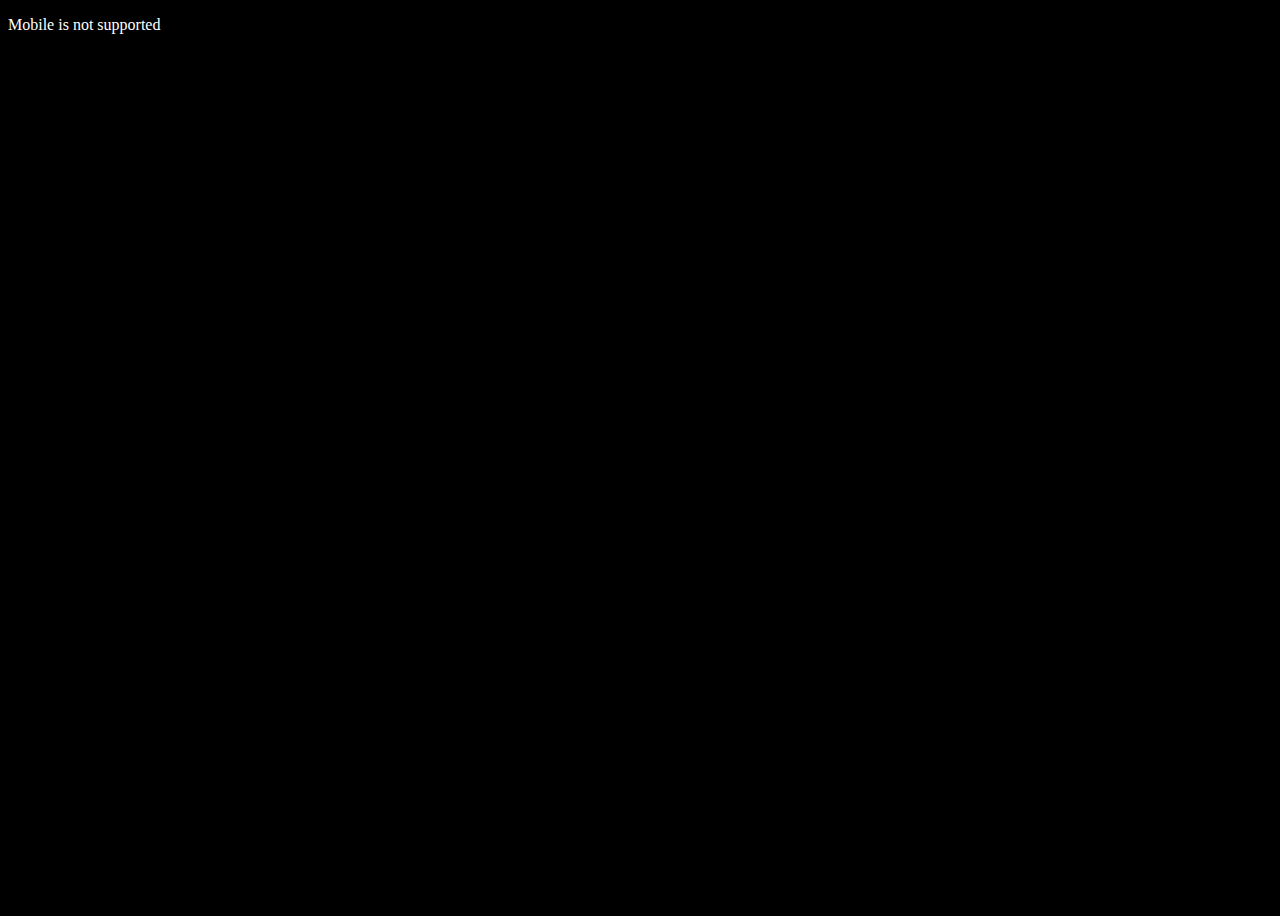
<file: templates/mobile.html>
<!DOCTYPE html>
<html lang="en" dir="ltr">
  <head>
    <meta charset="utf-8">
    <title></title>
    <style>
      body, html {
        background:black;
        color:white;
        width:100vw;
        height:100vh;
      }

    </style>
  </head>
  <body>
    <p>Mobile is not supported</p>
  </body>
</html>
</file>
